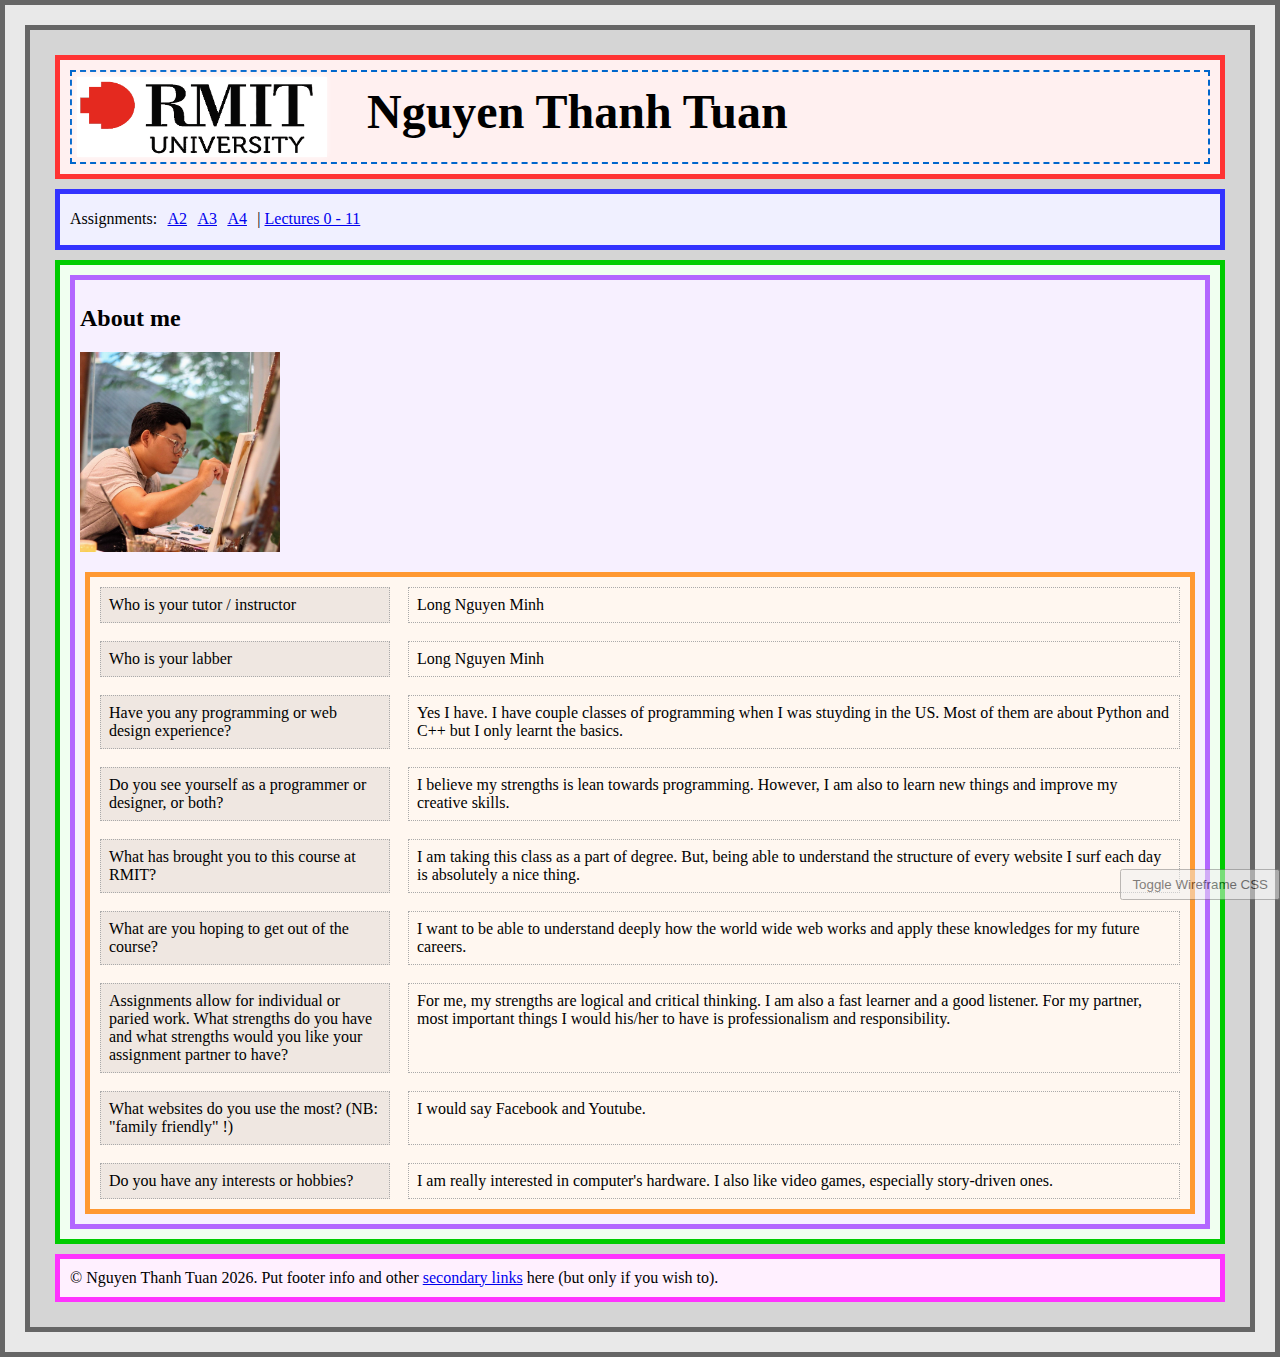
<file: index.html>
<!DOCTYPE html>
<html lang='en'>
  <head>
    <meta charset="utf-8">
    <meta name="viewport" content="width=device-width, initial-scale=1">
    <!-- meta http-equiv="X-Frame-Options" content="deny" -->
    <title>My First Webpage</title>

    <!-- Stylesheets, you can have more than one. -->
    <link id='wireframecss' type="text/css" rel="stylesheet" href="wireframe.css"/>
    <link id='stylecss' type="text/css" rel="stylesheet" href="style.css">
    <link id='testcss' type="text/css" rel="stylesheet" href="testing.css">
    
    <!-- Javascript, you can have more than one. -->
    <script src='wireframe.js'></script>

  </head>

  <body>

    <header>
      <!-- Image sourced from www.rmit.edu.au for educational purposes only -->
      <div><img src='rmit.png' height=80 width=250 />Nguyen Thanh Tuan
      </div>
    </header>

    <nav>
      Assignments:
      <!-- link locations: relative to current directory -->
      <ul>
        <li><a href="a2/index.html" target="_blank">A2</a></li>
        <li><a href="a3/index.php" target="_blank">A3</a></li>
        <li><a href="a4/index.php" target="_blank">A4</a></li>
      </ul> |

      <!-- link location: external -->
      <a href='https://...' target="_blank">Lectures 0 - 11</a>
    </nav>

    <main>
      <article id='about-me'>
        <h2>About me</h2>
        <p>
          <img src='about me.jpg' height=200 width=200/>
        </p>
        <section id="more-about-me">
          <div>Who is your tutor / instructor</div>
          <div>Long Nguyen Minh</div>

          <div>Who is your labber</div>
          <div>Long Nguyen Minh</div>

          <div>Have you any programming or web design experience?</div>
          <div>Yes I have. I have couple classes of programming when I was stuyding in the US. Most of them are about Python and C++ but I only learnt the basics.</div>

          <div>Do you see yourself as a programmer or designer, or both?</div>
          <div>I believe my strengths is lean towards programming. However, I am also to learn new things and improve my creative skills.</div>

          <div>What has brought you to this course at RMIT?</div>
          <div>I am taking this class as a part of degree. But, being able to understand the structure of every website I surf each day is absolutely a nice thing.</div>

          <div>What are you hoping to get out of the course?</div>
          <div>I want to be able to understand deeply how the world wide web works and apply these knowledges for my future careers.</div>

          <div>Assignments allow for individual or paried work. What strengths do you have and what strengths would you like your assignment partner to have?</div>
          <div>For me, my strengths are logical and critical thinking. I am also a fast learner and a good listener. For my partner, most important things I would his/her to have is professionalism and responsibility.</div>

          <div>What websites do you use the most? (NB: "family friendly" !)</div>
          <div>I would say Facebook and Youtube.</div>

          <div>Do you have any interests or hobbies?</div>
          <div>I am really interested in computer's hardware. I also like video games, especially story-driven ones.</div>
        </section>
      </article>
    </main>

    <footer>
      &copy; Nguyen Thanh Tuan
      <script>
        document.write(new Date().getFullYear());
      </script>.
      Put footer info and other <a href=' '>secondary links</a> here (but only if you wish to). <button id='toggleWireframeCSS' onclick='toggleWireframe()'>Toggle Wireframe CSS</button>
    </footer>
    
  </body>
</html>
</file>
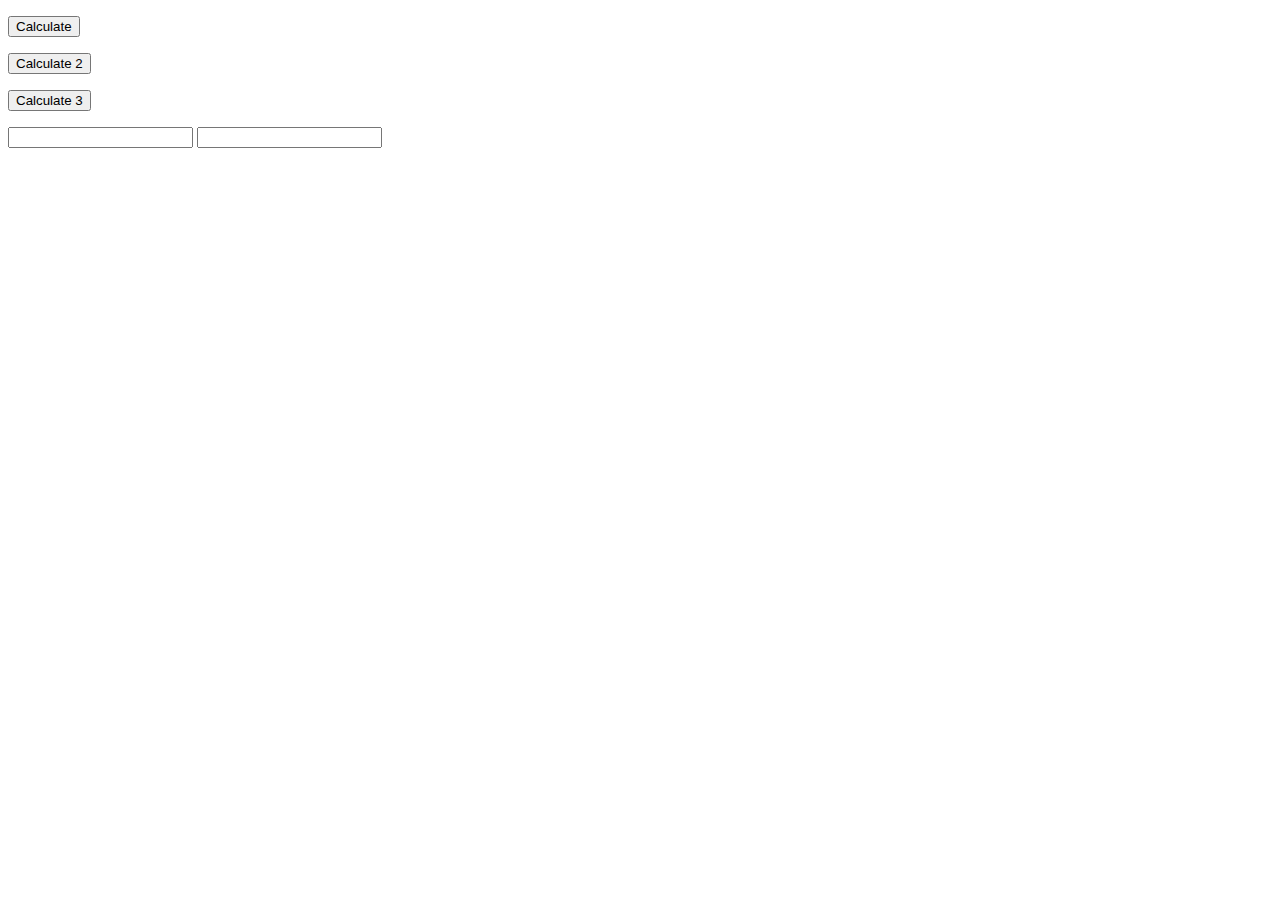
<file: Week7/index.html>
<!DOCTYPE html>
<html lang="en">
<head>
    <meta charset="UTF-8">
    <meta name="viewport" content="width=device-width, initial-scale=1.0">
    <title>Document</title>
    <script defer src="tools.js"></script>
    <link rel="stylesheet" href="style.css"/>
</head>
<body>
    <p>
        <input type="button" id="price" value="Calculate" 
        onclick="setInterval(calculatePrice,5000);">
    </p>

    <p>
        <input type="button" id="price2" value="Calculate 2">
    </p>
    
    <p id="p3">
        <input type="button" id="price3" value="Calculate 3">
    </p>



    <input type="text" pattern="Steve [a-zA-Z ]+">

    <input id="text1" type="text" onblur="checkInput();"> 
</body>
</html>
</file>
<file: wireframe.css>
/* Make HTML and body content viewable, layout to fill window */
html,
body
{
  padding:20px;
  margin:0px;
  background: rgba(40,40,40,0.1);
  border: 5px solid hsl(314,0%,40%);
  box-sizing: border-box;
}

/* Makes the html / webpage as tall or taller as the browser window */
html {
  min-height:100vh;
}

/* Makes the body as tall or taller as the browser window, less html element's padding */
body {
  min-height:calc(100vh - 2 * 20px);
}


/* Give all semantic body elements uniform layout style */
header,
nav,
main,
footer,
aside,
section,
article,
details,
div
{
  margin: 5px;
  padding: 5px;
  box-sizing: border-box;
  border: 5px solid #0006;
}

/* Give each semantic body element a different color */
header
{
  background-color: hsl(0,100%,97%);
  border: 5px solid hsl(0,100%,60%);
}
nav
{
  background-color: hsl(240,100%,97%);
  border: 5px solid hsl(240,100%,60%);
}
main
{
  background-color: hsl(120,100%,97%);
  border: 5px solid hsl(120,100%,40%);
}
footer
{
  background-color: hsl(300,100%,97%);
  border: 5px solid hsl(300,100%,60%);
}

article
{
  background-color: hsl(270,100%,97%);
  border: 5px solid hsl(270,100%,70%);
}
aside
{
  background-color: hsl(180,100%,97%);
  border: 5px solid hsl(180,100%,40%);
}
section
{
  background-color: hsl(30,100%,97%);
  border: 5px solid hsl(30,100%,60%);
}
details
{
  background-color: hsl(60,60%,97%);
  border: 5px solid hsl(60,60%,60%);    
}

div
{
  border: 2px dashed hsl(210,100%,40%);  
}

/* HTML 4 Deprecated Tags and Attributes*/
center,
font,
menu,
marquee,
*[align],
*[border],
*[color],
*[bgcolor]
{
  padding:10px;
  background: repeating-linear-gradient(315deg, #999 0px, #999 20px, #FF9 20px, #FF9 40px) !important;
  border:20px solid black;
}
frame,
table {
  padding:10px;
  background: repeating-linear-gradient(315deg, #999 0px, #999 20px, #9FF 20px, #9FF 40px) !important;
}

center::after,
font::after,
menu::after,
marquee::after,
*[align]::after,
*[border]::after,
*[color]::after,
*[bgcolor]::after
{ 
  content:"Note to Student: Look for and remove all HTML4 deprecated code before submission.";
  font-size:400%;
  color:red;
  font-weight:bold;
  text-shadow: -1px -1px 1px rgba(255,255,255,0.8), 2px  2px 2px rgba(0,0,0,0.8);
}

/* Some basic styling for the starting page */

header {
  font-size: 300%;
  font-weight: bold;
}

header * {
  vertical-align: middle;
}

header img {
  filter: drop-shadow(-1px -1px 3px white);
  -webkit-filter: drop-shadow(-1px -1px 3px white);
  margin-right: 40px;
}

nav,
footer {
  padding: 10px;
}

nav ul {
  padding:0;
  margin:0.2em;
  display: inline-block;
  list-style: none;
}

nav ul li {
  display: inline-block;  
  padding:0.2em;
}

footer * {
}
</file>
<file: style.css>
/* This stylesheet is for your tested CSS, styles here will be deactivated when toggling wireframe style *./
</file>
<file: testing.css>
/* This stylesheet is for testing CSS, styles here will not be deactivated when toggling wireframe style *./

/* Wireframe toggle button */
#toggleWireframeCSS {
  position: fixed;
  bottom: 0px;
  right: 0px;
  padding: 6px 10px;
  opacity: 0.5;
}
#toggleWireframeCSS:hover {
  opacity: 1;
}

body, #more-about-me {
  display:grid;
}

#more-about-me {
  grid-template-columns: minmax(300px, 1fr) minmax(300px, 3fr);
  grid-gap: 0.5em;
}

#more-about-me div {
  border: thin dotted #aaa;
  padding: 0.5em;
}

#more-about-me div:nth-child(odd) {
  background-color:#1111;
}
</file>
<file: Week7/style.css>
input[pattern]:invalid {
    border: 2px red solid;
    background-color: #fee;
}
</file>
